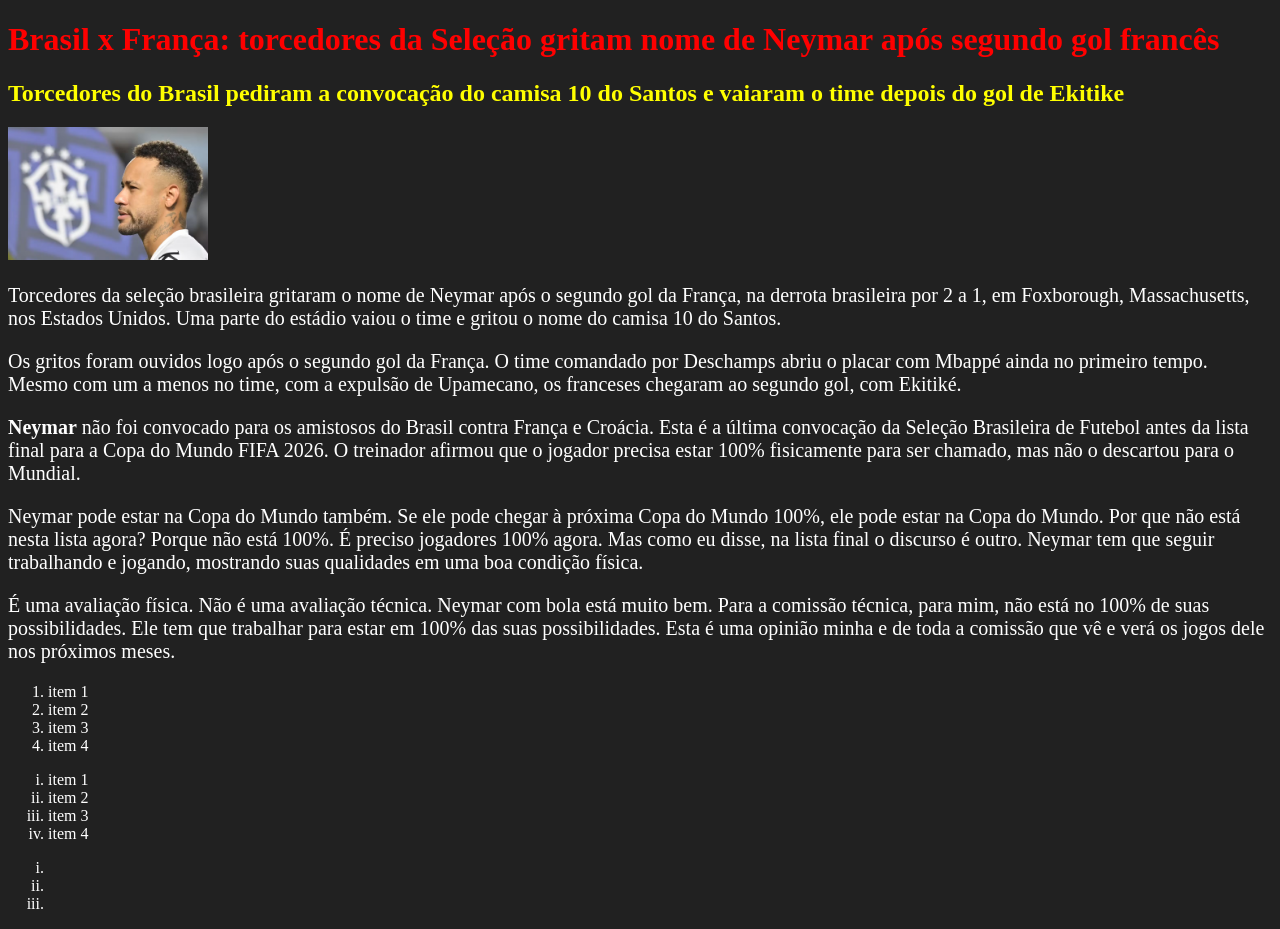
<file: index.html>
<!DOCTYPE html>
<html lang="en">

<head>
    <meta charset="UTF-8">
    <meta name="viewport" content="width=device-width, initial-scale=1.0">
    <title>Meu site legal</title>
    <link rel="stylesheet" href="style.css">

</head>

<body>

    <h1>Brasil x França: torcedores da Seleção gritam nome de <b>Neymar</b> após segundo gol francês</h1>
    <h2>Torcedores do Brasil pediram a convocação do camisa 10 do Santos e vaiaram o time depois do gol de Ekitike</h2>
    <img src="./noticia.avif" alt="Imagem do jogador Neymar" title="Neymaaaaaar">
    <p>Torcedores da seleção brasileira gritaram o nome de Neymar após o segundo gol da França, na derrota brasileira
        por 2 a 1, em Foxborough, Massachusetts, nos Estados Unidos. Uma parte do estádio vaiou o time e gritou o nome
        do camisa 10 do Santos.</p>
    <p>Os gritos foram ouvidos logo após o segundo gol da França. O time comandado por Deschamps abriu o placar com
        Mbappé ainda no primeiro tempo. Mesmo com um a menos no time, com a expulsão de Upamecano, os franceses chegaram
        ao segundo gol, com Ekitiké.</p>
    <p><strong>Neymar</strong> não foi convocado para os amistosos do Brasil contra França e Croácia. Esta é a última
        convocação da Seleção Brasileira de Futebol antes da lista final para a Copa do Mundo FIFA 2026. O treinador
        afirmou que o
        jogador precisa estar 100% fisicamente para ser chamado, mas não o descartou para o Mundial.</p>
    <p>Neymar pode estar na Copa do Mundo também. Se ele pode chegar à próxima Copa do Mundo 100%, ele pode estar na
        Copa do Mundo. Por que não está nesta lista agora? Porque não está 100%. É preciso jogadores 100% agora. Mas
        como eu disse, na lista final o discurso é outro. Neymar tem que seguir trabalhando e jogando, mostrando suas
        qualidades em uma boa condição física.</p>
    <p>É uma avaliação física. Não é uma avaliação técnica. Neymar com bola está muito bem. Para a comissão técnica,
        para mim, não está no 100% de suas possibilidades. Ele tem que trabalhar para estar em 100% das suas
        possibilidades. Esta é uma opinião minha e de toda a comissão que vê e verá os jogos dele nos próximos meses.
    </p>

    <ol>
        <li>item 1 </li>
        <li>item 2</li>
        <li>item 3 </li>
        <li>item 4</li>
    </ol>

    <ul> <!-- ul>li*4> -->
        <li>item 1 </li>
        <li>item 2</li>
        <li>item 3 </li>
        <li>item 4</li>
    </ul>


    <footer> <!-- footer>ul>li*3>a -->
        <ul>
            <li><a href=""></a></li>
            <li><a href=""></a></li>
            <li><a href=""></a></li>
        </ul>
    </footer>

    <script src="./script.js"></script>
</body>

</html>
</file>
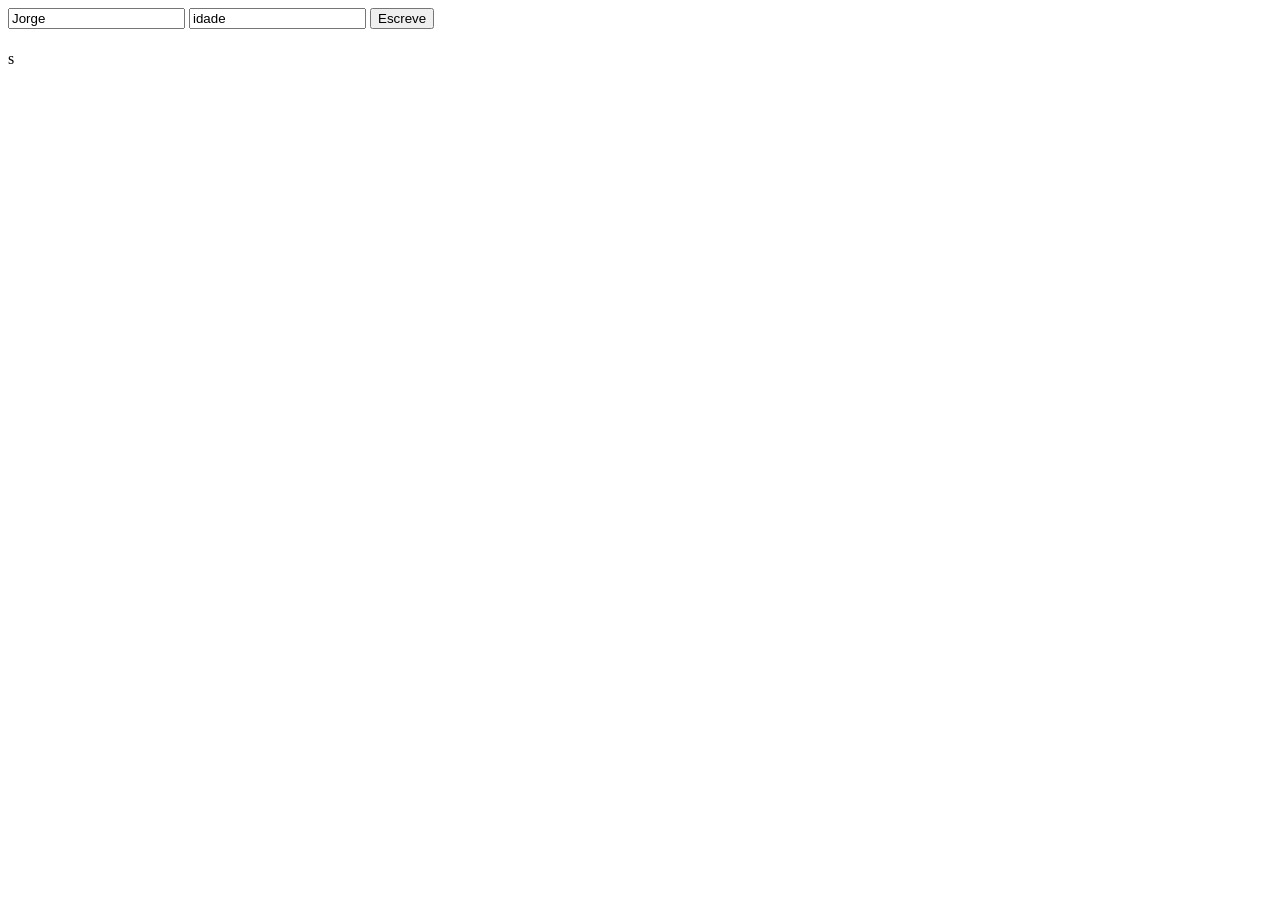
<file: aula_04/index.html>
<!DOCTYPE html>
<html lang="en">

<head>
    <meta charset="UTF-8">
    <meta name="viewport" content="width=device-width, initial-scale=1.0">
    <title>Document</title>
</head>

<body>
    <input class="formato" type="text" name="txtNomeDaCrianca" id="txtNome" value="Jorge">
    <input class="formato" type="text" name="txtNomeDaCrianca" id="txtIdade" value="idade">
    <input type="button" value="Escreve" id="btnAlerta">

    <h1 id="tituloNome"></h1>
    <h2 id="TituloIdade"></h2>

    <script src="script.js"></script>
    s
</body>

</html>
</file>
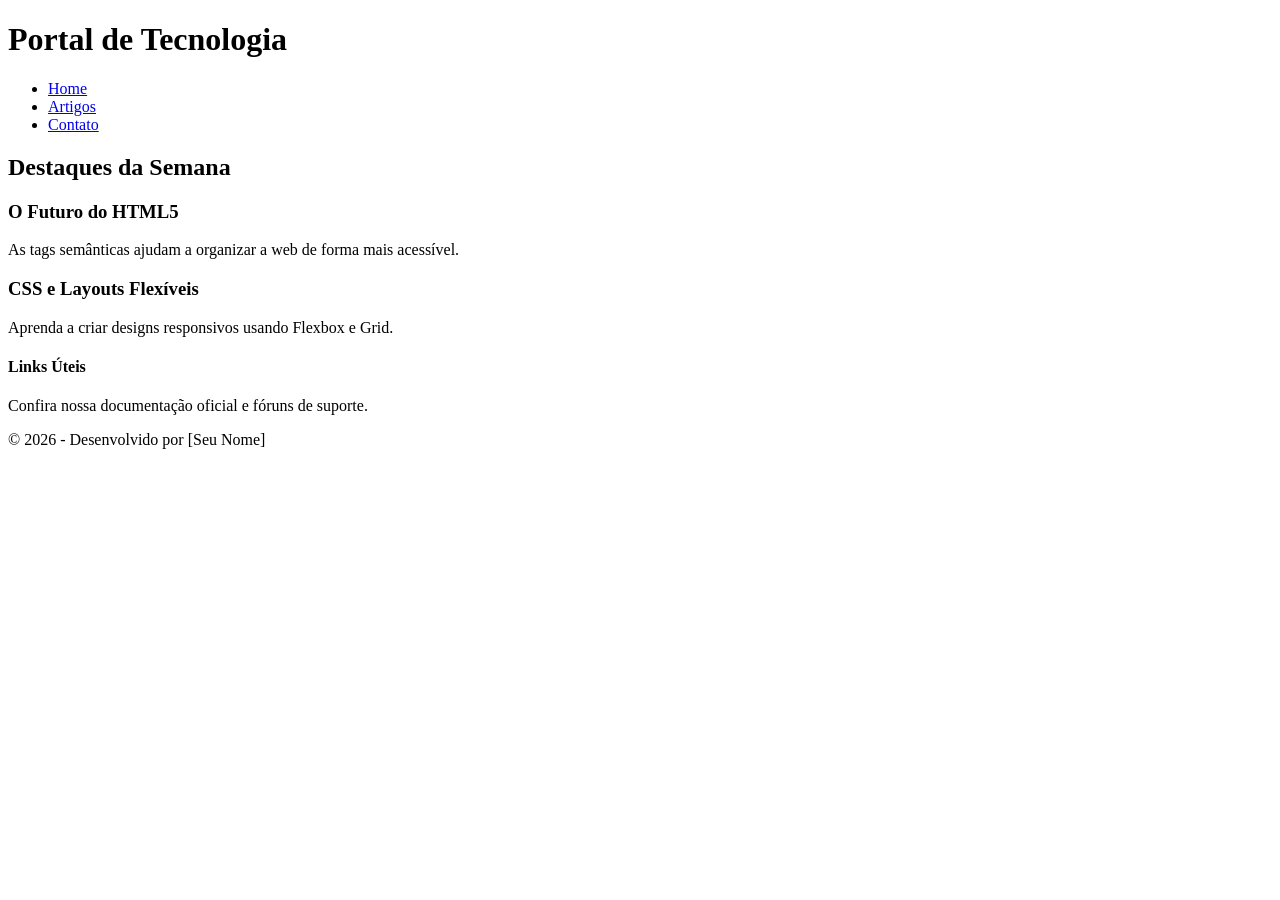
<file: aula_05/index.html>
<!DOCTYPE html>
<html lang="pt-br">

<head>
    <meta charset="UTF-8">
    <title>Exemplo de Estrutura Semântica</title>
</head>

<body>

    <!-- Cabeçalho principal do site -->
    <header>
        <h1>Portal de Tecnologia</h1>
        <!-- Menu de navegação principal -->
        <nav>
            <ul>
                <li><a href="#">Home</a></li>
                <li><a href="#">Artigos</a></li>
                <li><a href="#">Contato</a></li>
            </ul>
        </nav>
    </header>

    <!-- Conteúdo principal e único da página -->
    <main>

        <!-- Uma seção temática dentro da página -->
        <section>
            <h2>Destaques da Semana</h2>

            <!-- Conteúdo independente que faz sentido sozinho -->
            <article>
                <h3>O Futuro do HTML5</h3>
                <p>As tags semânticas ajudam a organizar a web de forma mais acessível.</p>
            </article>

            <article>
                <h3>CSS e Layouts Flexíveis</h3>
                <p>Aprenda a criar designs responsivos usando Flexbox e Grid.</p>
            </article>
        </section>

    </main>

    <!-- Conteúdo relacionado ou barra lateral (periférico) -->
    <aside>
        <h4>Links Úteis</h4>
        <p>Confira nossa documentação oficial e fóruns de suporte.</p>
    </aside>

    <!-- Rodapé da página -->
    <footer>
        <p>&copy; 2026 - Desenvolvido por [Seu Nome]</p>
    </footer>

</body>

</html>
</file>
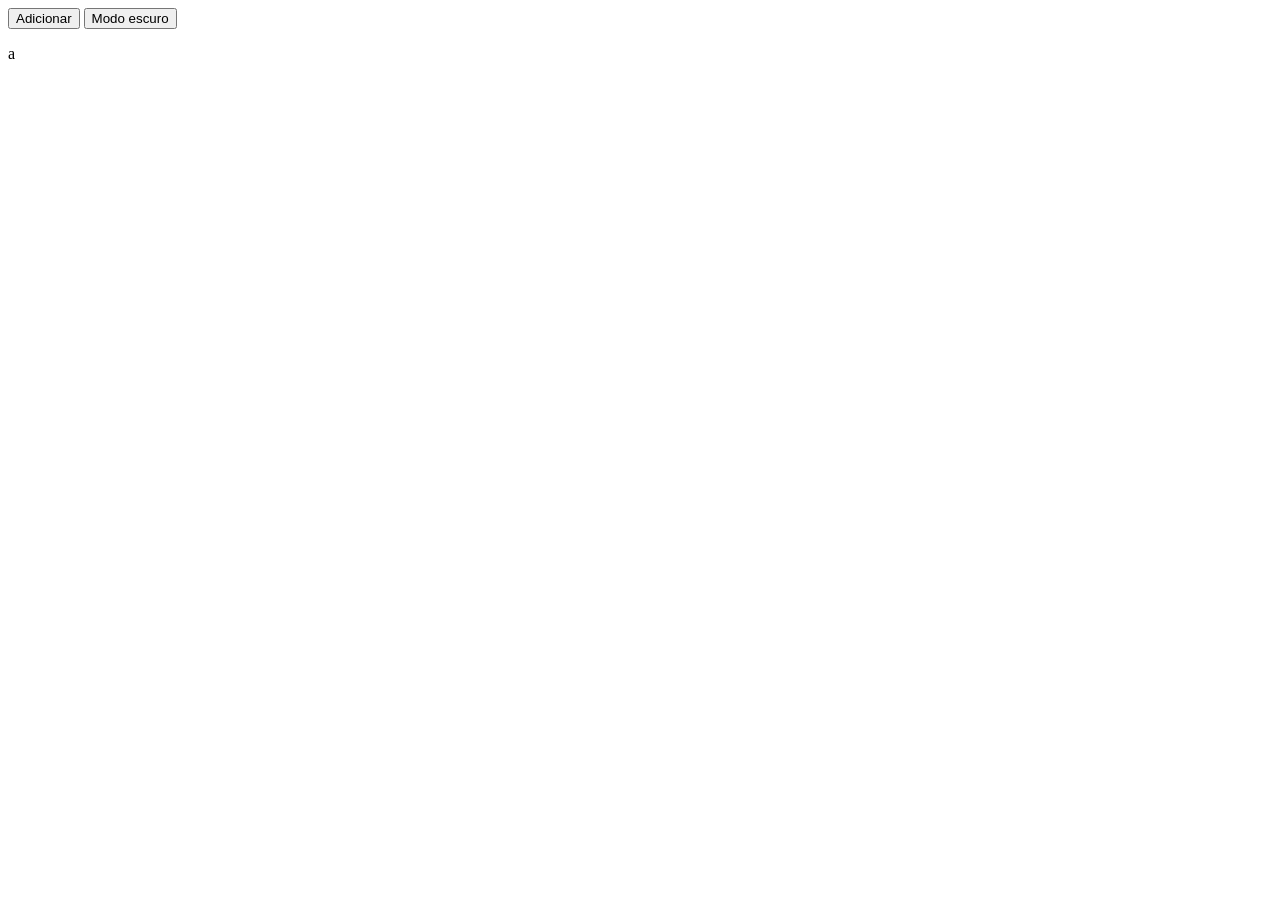
<file: aula_06/index.html>
<!DOCTYPE html>
<html lang="pt-br">

<head>
    <meta charset="UTF-8">
    <meta name="viewport" content="width=device-width, initial-scale=1.0">
    <title>Compras</title>
    <link rel="stylesheet" href="style.css">
</head>

<body>
    <button id="addCard">Adicionar</button>
    <button id="darkMode">Modo escuro</button>
    <div id="carrinho"></div>

    <p>a</p>

    <script src="script.js"></script>
</body>

</html>
</file>
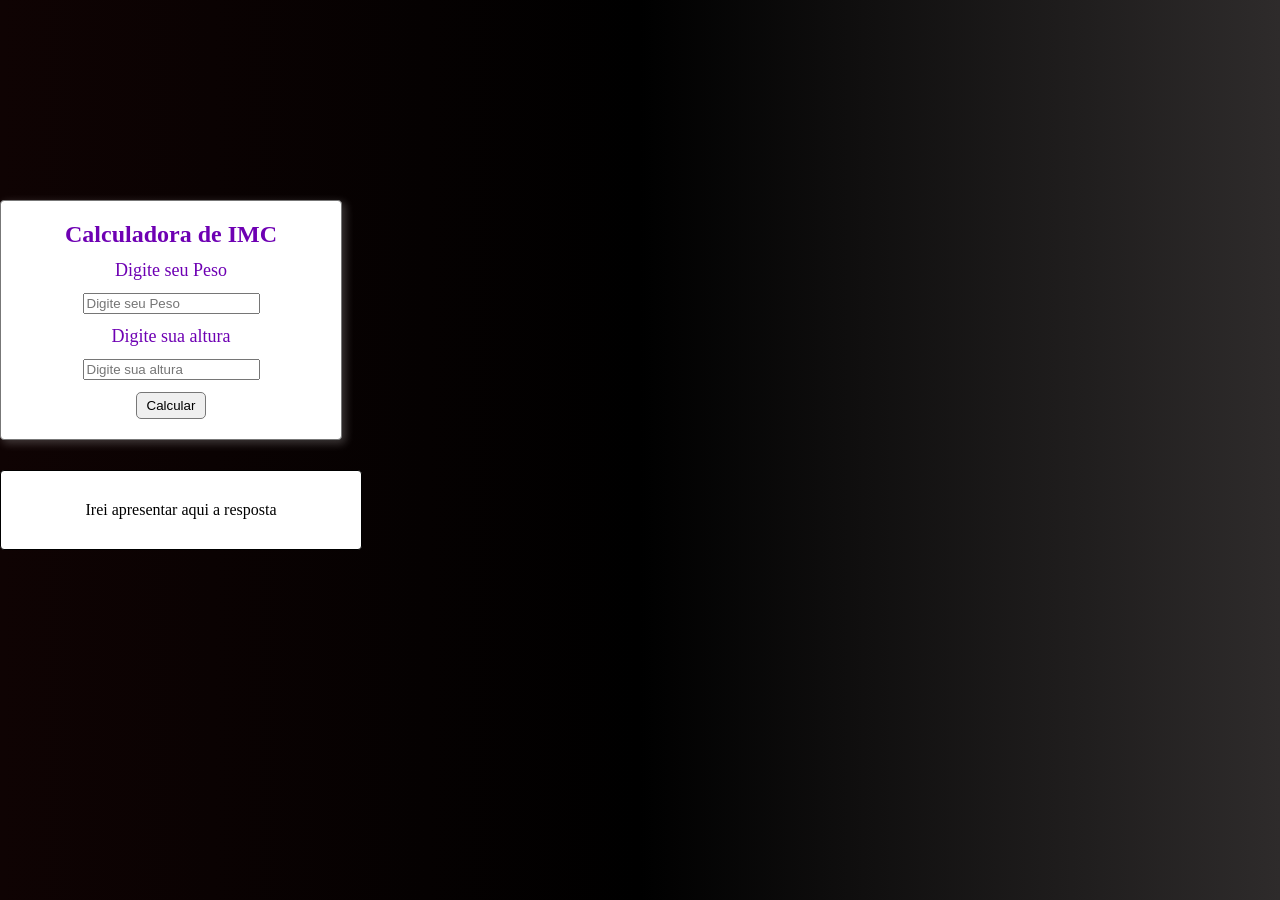
<file: aula_04/exercicio_aula04/index.html>
<!DOCTYPE html>
<html lang="en">

<head>
    <meta charset="UTF-8">
    <meta name="viewport" content="width=device-width, initial-scale=1.0">
    <title>Document</title>
    <link rel="stylesheet" href="style.css">
</head>

<body>
    <section class="calculadora">

        <h1>Calculadora de IMC</h1>
        <label for="txtPeso">Digite seu Peso</label>
        <input type="number" id="txtPeso" placeholder="Digite seu Peso">
        <label for="txtPeso">Digite sua altura</label>
        <input type="number" id="txtAltura" placeholder="Digite sua altura">
        <input type="button" value="Calcular" id="btnCalcular" class="botao">


    </section>

    <section class="resposta">
        <p id="resultado">Irei apresentar aqui a resposta</p>
    </section>


    <script src="script.js"></script>
</body>

</html>
</file>
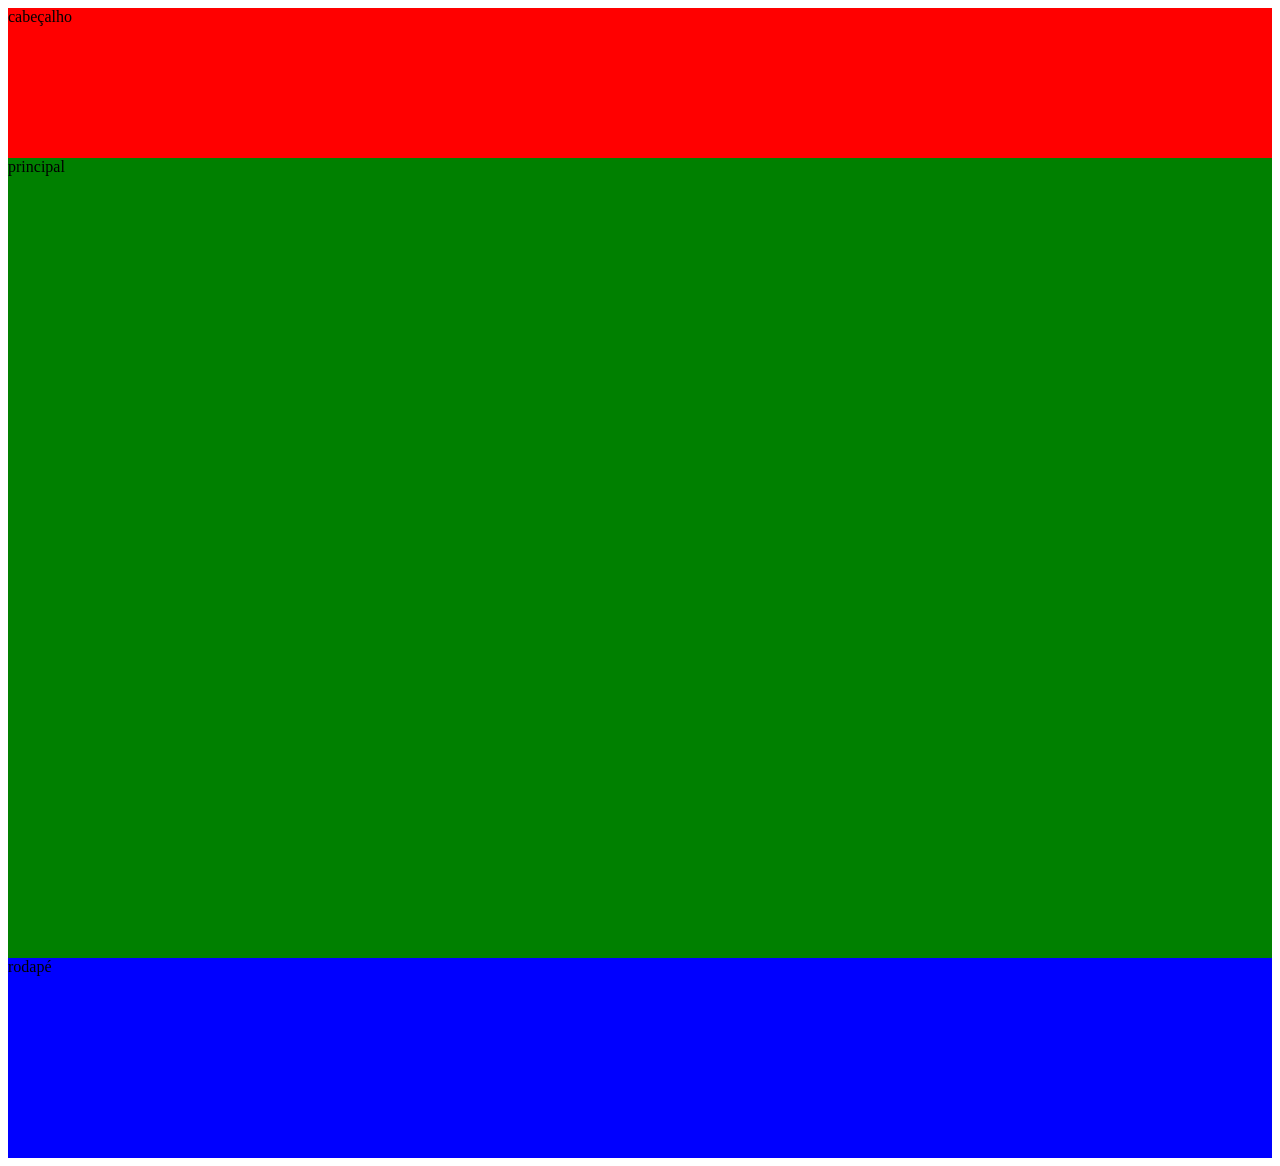
<file: aula_06/semantica/index.html>
<!DOCTYPE html>
<html lang="en">

<head>
    <meta charset="UTF-8">
    <meta name="viewport" content="width=device-width, initial-scale=1.0">
    <title>Document</title>
    <link rel="stylesheet" href="style.css">
</head>

<body>
    <header>cabeçalho</header>
    <main>principal</main>
    <footer>rodapé</footer>

</body>

</html>
</file>
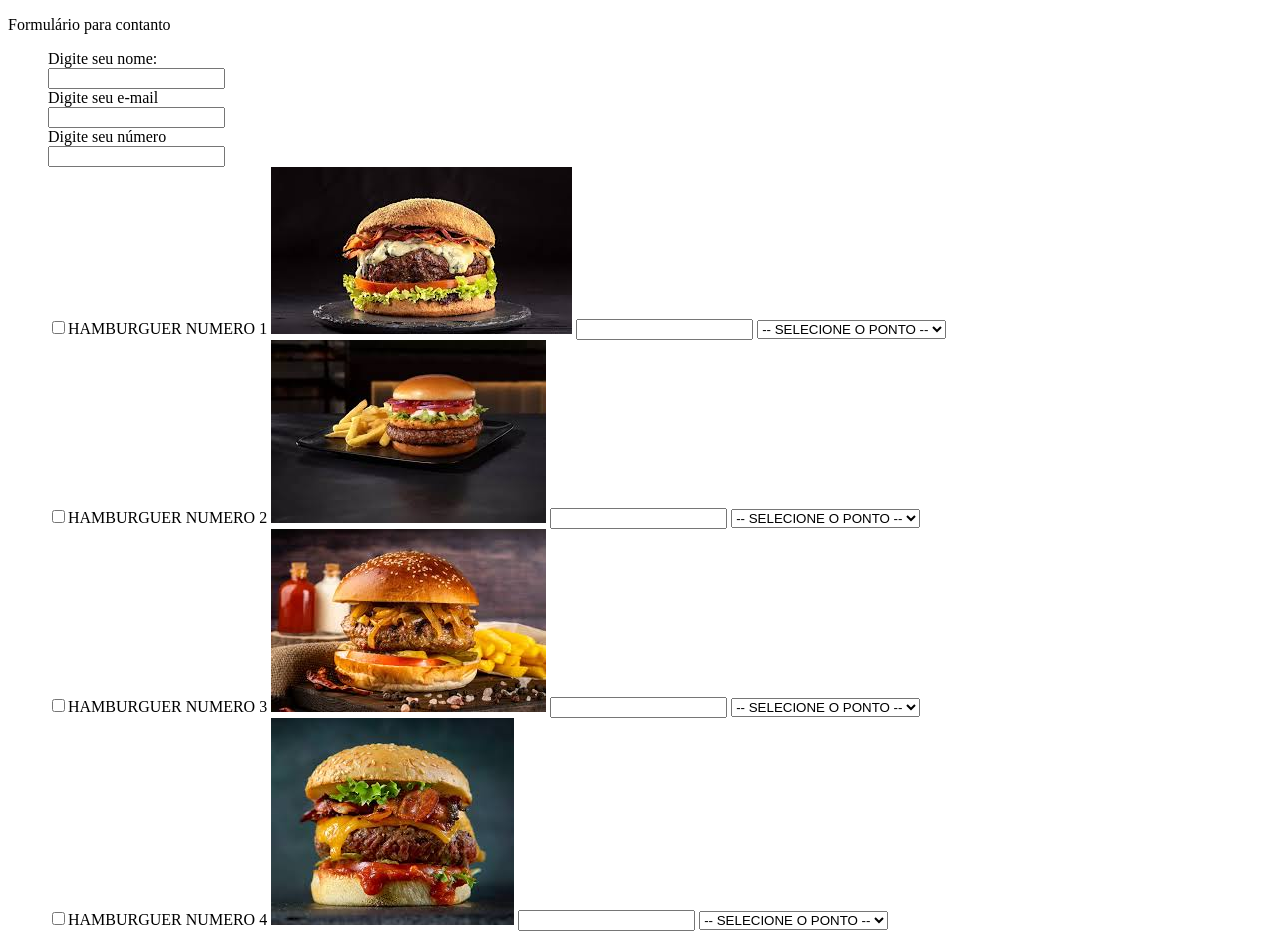
<file: aula_02/contato.html>
<!DOCTYPE html>
<html lang="en">

<head>
    <meta charset="UTF-8">
    <meta name="viewport" content="width=device-width, initial-scale=1.0">
    <title>Document</title>
    <link rel="stylesheet" href="./style.css">
</head>

<body>
    <!-- <form action="#" method="post">
        <input type="color" name="" id="">
        <input type="date" name="" id="">
        <input type="tel" name="" id="">

        <select name="" id="">
            <option value="">--Selecione-- </option>
            <optgroup label="Região Grupo">Região grupo</optgroup>
            <option value="PR">Paraná</option>
            <option value="SC">Santa Catarina</option>
            <option value="RS">Rio Grande do Sul</option>

        </select>

        <input type="radio" name="time" id="">Grêmio
        <input type="radio" name="time" id="">Internacional
        <input type="radio" name="time" id="">Santos
        <input type="radio" name="time" id="">Flamengo

        <input type="submit" value="Enviar">

    </form>

    <form action="./envia.php" method="post">

        <label for="txtUsuario">Digite seu usuario</label> <!-- O FOR DO LABEL PRECISA SER O MESMO QUE O ID DO INPUT-->
    <!--<input type="text" name="usuario" required placeholder="Digite seu usuario" id="txtUsuario">
    <!-- O REQUIRED QUER DIZER QUE ESSE CAMPO É OBRIGATÓRIO  -  O TYPE É O TIPO DE INPUT-->
    <!--  <label for="txtSenha">Digite sua senha</label>
    <input type="password" name="senha" required placeholder="Digite sua senha" id="txtSenha">
    <input type="submit" value="Logar">

    </form>
    -->
    <p>Formulário para contanto</p>
    <form action="">
        <ul>
            <li> <label for="name">Digite seu nome:</label> </li>
            <li> <input type="text" name="nome" id="name"> </li>

            <li><label for="email">Digite seu e-mail</label> </li>
            <li><input type="text" name="email" id="email"> </li>

            <li><label for="numero">Digite seu número</label></li>
            <li><input type="tel" name="numero" id="numero"></li>


            <li>
                <input type="checkbox" name="pedidos" id="">HAMBURGUER NUMERO 1
                <img src="./img/hamburguer1.jfif" alt="">
                <input type="number" name="" id="">
                <select name="" id="">
                    <option value="">-- SELECIONE O PONTO --</option>
                    <option value=""> CARNE QUASE CRU</option>
                    <option value=""> CARNE NO PONTO</option>
                    <option value=""> CARNE PASSADA</option>

                </select>
            </li>

            <li>
                <input type="checkbox" name="pedidos" id="">HAMBURGUER NUMERO 2
                <img src="./img/hamburguer2.jfif" alt="">
                <input type="number" name="" id="">
                <select name="" id="">
                    <option value="">-- SELECIONE O PONTO --</option>
                    <option value=""> CARNE QUASE CRU</option>
                    <option value=""> CARNE NO PONTO</option>
                    <option value=""> CARNE PASSADA</option>

                </select>
            </li>
            <li>
                <input type="checkbox" name="pedidos" id="">HAMBURGUER NUMERO 3
                <img src="./img/hamburguer3.jfif" alt="">
                <input type="number" name="" id="">
                <select name="" id="">
                    <option value="">-- SELECIONE O PONTO --</option>
                    <option value=""> CARNE QUASE CRU</option>
                    <option value=""> CARNE NO PONTO</option>
                    <option value=""> CARNE PASSADA</option>

                </select>
            </li>
            <li>
                <input type="checkbox" name="pedidos" id="">HAMBURGUER NUMERO 4
                <img src="./img/hamburguer4.jfif" alt="">
                <input type="number" name="" id="">
                <select name="" id="">
                    <option value="">-- SELECIONE O PONTO --</option>
                    <option value=""> CARNE QUASE CRU</option>
                    <option value=""> CARNE NO PONTO</option>
                    <option value=""> CARNE PASSADA</option>

                </select>
            </li>
        </ul>

    </form>





    <script src="./script.js"></script>
</body>

</html>
</file>
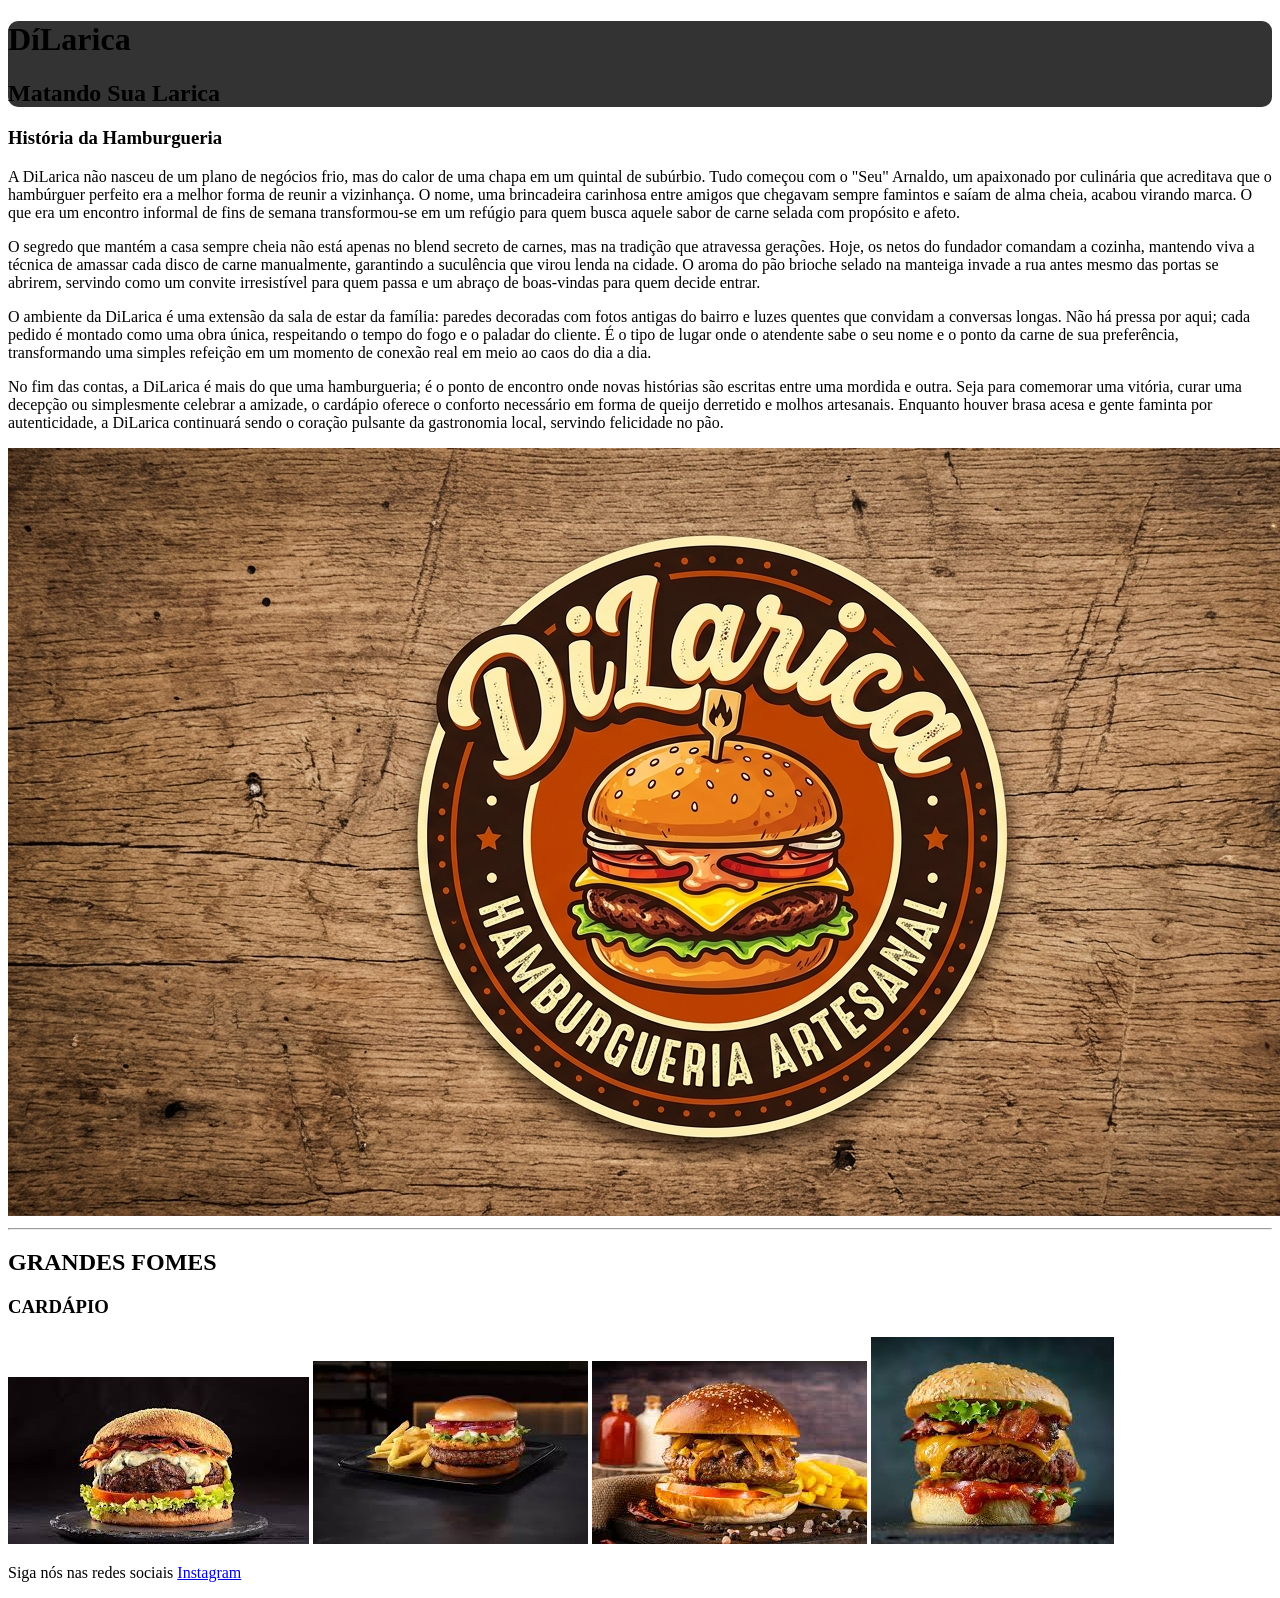
<file: aula_02/empresa.html>
<!DOCTYPE html>
<html lang="en">

<head>
    <meta charset="UTF-8">
    <meta name="viewport" content="width=device-width, initial-scale=1.0">
    <title>Empresa</title>
    <link rel="stylesheet" href="style.css">
</head>

<body>

    <header>
        <h1>DíLarica</h1>
        <h2>Matando Sua Larica</h2>
    </header>

    <main>
        <h3>História da Hamburgueria </h3>

        <p>A DiLarica não nasceu de um plano de negócios frio, mas do calor de uma chapa em um quintal de subúrbio. Tudo
            começou com o "Seu" Arnaldo, um apaixonado por culinária que acreditava que o hambúrguer perfeito era a
            melhor forma de reunir a vizinhança. O nome, uma brincadeira carinhosa entre amigos que chegavam sempre
            famintos e saíam de alma cheia, acabou virando marca. O que era um encontro informal de fins de semana
            transformou-se em um refúgio para quem busca aquele sabor de carne selada com propósito e afeto.</p>
        <p>O segredo que mantém a casa sempre cheia não está apenas no blend secreto de carnes, mas na tradição que
            atravessa gerações. Hoje, os netos do fundador comandam a cozinha, mantendo viva a técnica de amassar cada
            disco de carne manualmente, garantindo a suculência que virou lenda na cidade. O aroma do pão brioche selado
            na manteiga invade a rua antes mesmo das portas se abrirem, servindo como um convite irresistível para quem
            passa e um abraço de boas-vindas para quem decide entrar.</p>
        <p>O ambiente da DiLarica é uma extensão da sala de estar da família: paredes decoradas com fotos antigas do
            bairro e luzes quentes que convidam a conversas longas. Não há pressa por aqui; cada pedido é montado como
            uma obra única, respeitando o tempo do fogo e o paladar do cliente. É o tipo de lugar onde o atendente sabe
            o seu nome e o ponto da carne de sua preferência, transformando uma simples refeição em um momento de
            conexão real em meio ao caos do dia a dia.</p>
        <p>No fim das contas, a DiLarica é mais do que uma hamburgueria; é o ponto de encontro onde novas histórias são
            escritas entre uma mordida e outra. Seja para comemorar uma vitória, curar uma decepção ou simplesmente
            celebrar a amizade, o cardápio oferece o conforto necessário em forma de queijo derretido e molhos
            artesanais. Enquanto houver brasa acesa e gente faminta por autenticidade, a DiLarica continuará sendo o
            coração pulsante da gastronomia local, servindo felicidade no pão.</p>

        <img src="./img/logo.png" alt="logo da hamburgueria">

        <hr>
        <div class="cardapio">
            <h2>GRANDES FOMES</h2>
            <h3>CARDÁPIO</h3>
            <img src="./img/hamburguer1.jfif" alt="">
            <img src="./img/hamburguer2.jfif" alt="">
            <img src="./img/hamburguer3.jfif" alt="">
            <img src="./img/hamburguer4.jfif" alt="">
        </div>
    </main>

    <footer>
        <p>Siga nós nas redes sociais <a href="link">Instagram</a></p>
    </footer>

</body>

</html>
</file>
<file: style.css>
body{
    background-color: #212121;
    color: white;
}

p{
    font-size: 20px;
    color: rgb(255, 255, 255);
}
h1{
    color: red;

}
h2{
    color: yellow;
}

img{
    width: 200px;
}

ul li{
    list-style-type:lower-roman;
}
</file>
<file: aula_06/style.css>
.produto {
    margin-top: 10px;
    width: 50px;
    height: 50px;
    display: block;
    float: left;
    background: blue;
    border-radius: 50%;
}

.dark{
    transition: 1s;
    background-color: black;
    color: beige;
}

.dark button{
    background: rgb(130, 168, 130);
    color: aliceblue;
}
</file>
<file: aula_04/exercicio_aula04/style.css>
*{
    margin: 0px;
}

body{
    background: #0f0303;
    background: linear-gradient(90deg, rgba(15, 3, 3, 1) 0%, rgba(0, 0, 0, 1) 50%, rgba(46, 43, 43, 1) 100%);;
}

.calculadora{
    border: 1px solid #777;
    text-align: center;
    display: grid;
    place-self: center;
    gap: 12px;
    background-color: #ffffff;
    border-radius: 4px;
    width: 300px;
    margin-top: 200px;
    border-radius: 4px;
    padding: 20px;
    place-items: center;
    box-shadow: 3px 3px 8px 1px rgba(255, 255, 255, 0.2);
    color: #6E00B3;
   
}

.calculadora label{
    font-size: 18px;
    font-weight: 500;
}


.botao{
    border-radius: 5px;
    padding: 5px 10px;
    box-shadow: 0;
    border: 1px solid #777;
   
}

.botao:hover{
    background-color:  #6E00B3;
    transition: 0.4s;
}

.resposta{
    border: 1px solid black;
    text-align: center;
    display: grid;
    place-self: center;
    background-color: #ffffff;
    border-radius: 4px;
    width: 300px;
    margin-top: 30px;
    border-radius: 4px;
    padding: 30px;
}

.obesidadeIII{
    color: red;
}

.obesidadeII{
    color: #ff4b33;
}
.obesidadeI{
    color: #FF7518;
}

.sobrePeso{
    color:#FFDE21;
}

.normal{
    color:#568203 ;
}

.baixoPeso{
    color:#4682B4;
}
</file>
<file: aula_06/semantica/style.css>
body{
    display: grid;
    grid-template-columns: 3;
}

header{
    background: red;
    width: 100%;
    height: 150px;
    display: block;
    float: left;
}

main{
    background: green;
    width: 100%;
    height: 800px;
    display: block;
    float: left;

}


footer{
    background: blue;
    width: 100%;
    height: 200px;
    float: left;

}
</file>
<file: aula_02/style.css>
/* objeto {
    atributo: valor;
    propriedade:valor;

}

tag{}   nome da tag                     ex: <p> tururu</p>
.classe{}   nome da classe              ex: class="bemLouco"
#id{}   nome do id                      ex: id="legal" (id é um valor único)


                EX DE TAG
    VAI SER APLICADOS EM TODAS AS TAGS
p{
    color:red;
}

                EX DE CLASSE
    VAI SER APLICADO EM TODAS AS TAGS
.classe{
    color:blue;
}

                EX DE ID
    VAI SER APLICADO APENAS NO ID CHAMADO
#id{
    color:green;
}

*/




header{
    background-color: #333333;
    border-radius: 10px;
    margin:0 ;
    border:0;

}

header:hover{
    background-color: #222222;
}

ul {
    list-style-type: none;


}
</file>
